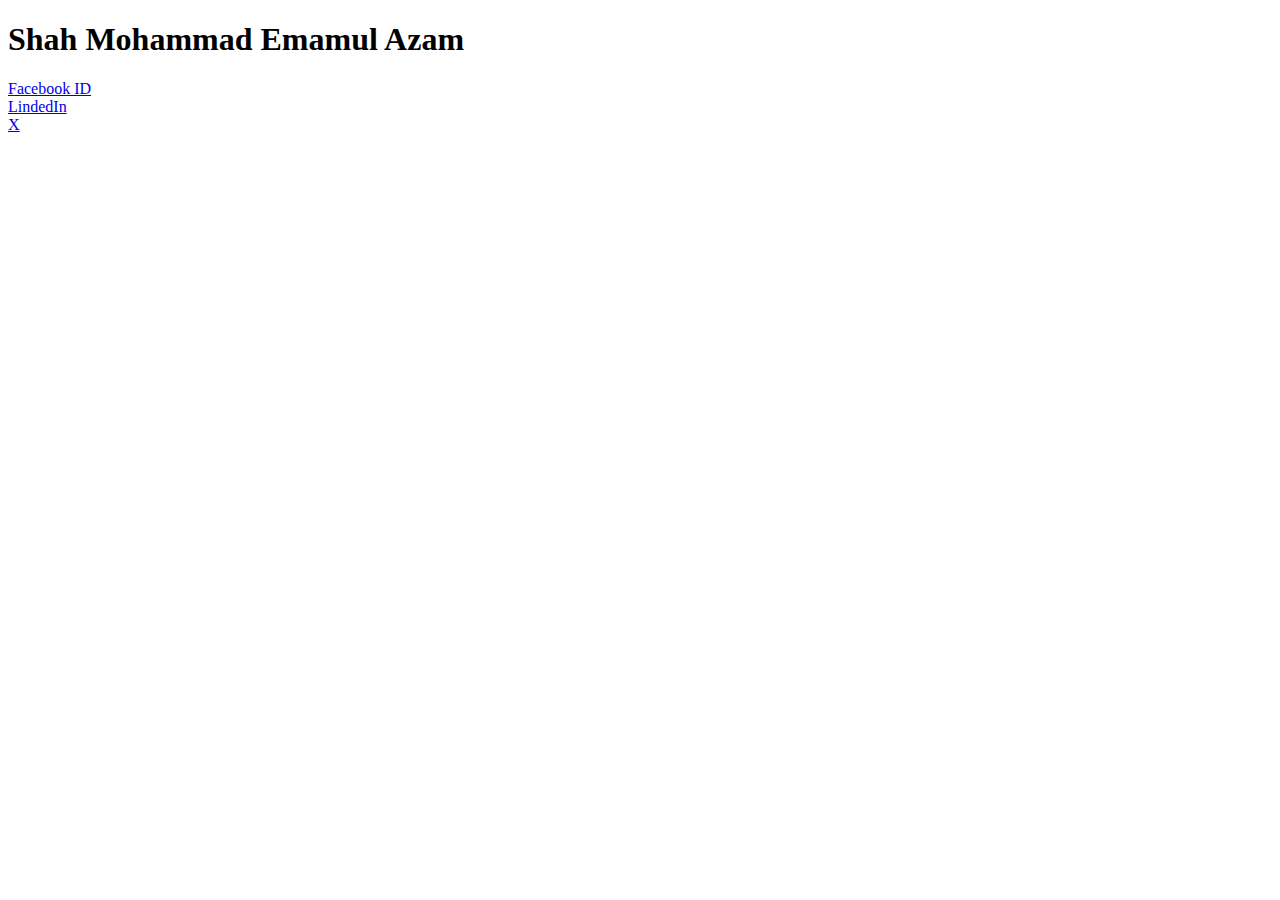
<file: index.html>
<!DOCTYPE html>
<html lang="en">
<head>
    <meta charset="UTF-8">
    <meta name="viewport" content="width=device-width, initial-scale=1.0">
    <title>Website of Azam</title>
</head>
<body>
    <h1>Shah Mohammad Emamul Azam</h1>
    <a href="https://www.facebook.com/emamulazam0" target="_blank" rel="noopener noreferrer">Facebook ID</a> <br>
    <a href="https://www.linkedin.com/in/emamulazam/" target="_blank" rel="noopener noreferrer">LindedIn</a> <br>
    <a href="http://x.com/emamulazam/" target="_blank" rel="noopener noreferrer">X</a> <br>
</body>
</html>
</file>
